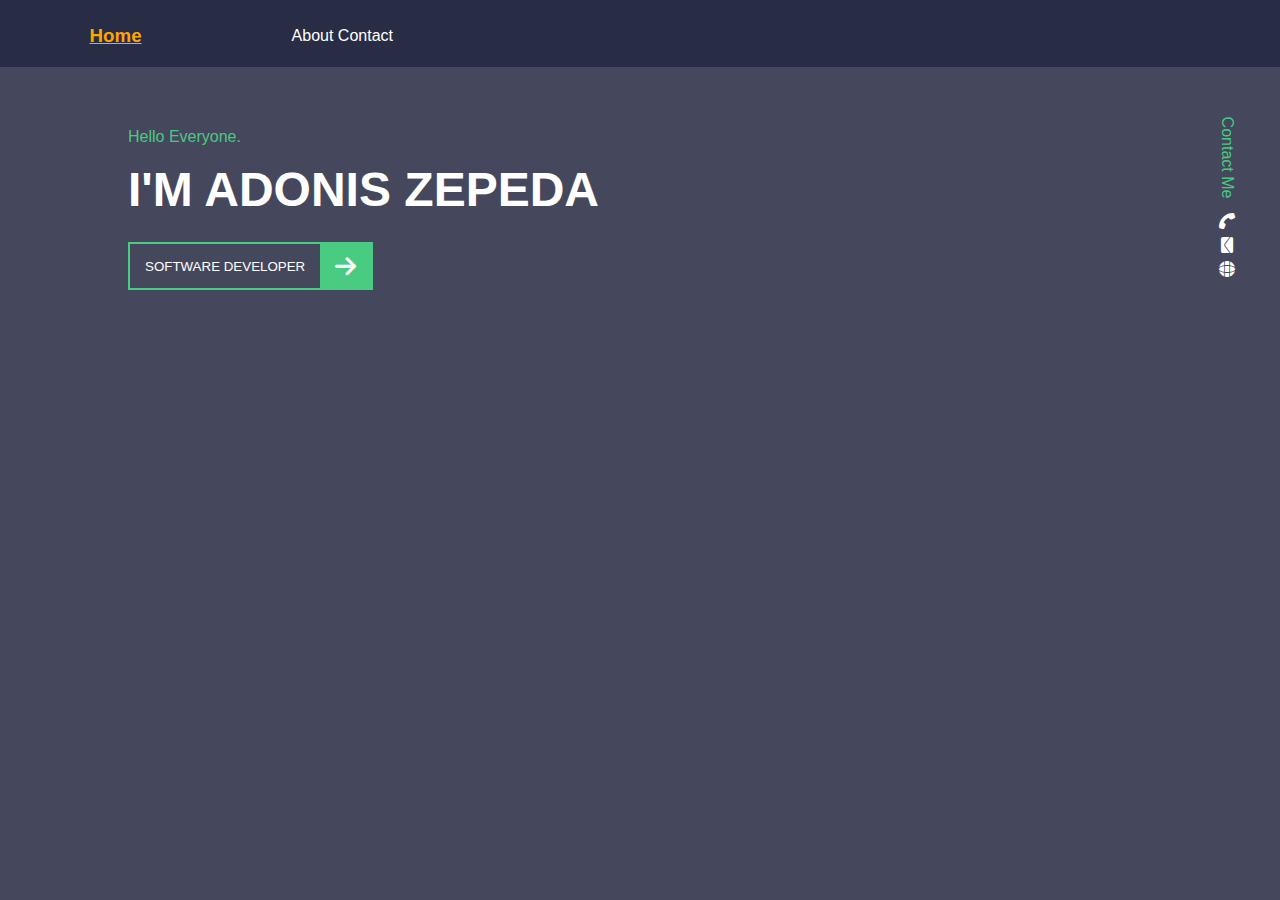
<file: index.html>
<!DOCTYPE html>

<html>
   
    <head>
        <title>Website Basics</title>

        <link rel="stylesheet" href="https://cdnjs.cloudflare.com/ajax/libs/font-awesome/6.6.0/css/all.min.css">
        <link rel="stylesheet" href="./css/style.css">
    </head>
    
    <body>
        <header>
            <a class="active" href="./index.html">
                <h3>Home</h3>
            </a>

            <nav>             
                <a href="./about.html">About</a>                     
                <a href="./contact.html">Contact</a>           
            </nav>
        </header>
    
        <main>
            <section>
                <!-- Tthis is how you add inline styles -->
                <!-- <p style="color: orange; background-color: lightseagreen;">Hello Everyone</p> -->
                <p>Hello Everyone.</p>
                <h1>I'm Adonis Zepeda</h1>               
                <button>Software Developer <i class="fa-solid fa-arrow-right"></i></button>
            </section>

            <aside>
                <p>Contact Me</p>
                <i class="fa-solid fa-phone"></i>
                <i class="fa-solid fa-envelope"></i>
                <i class="fa-solid fa-globe"></i>                               
            </aside>
        </main>
    </body>

</html>
</file>
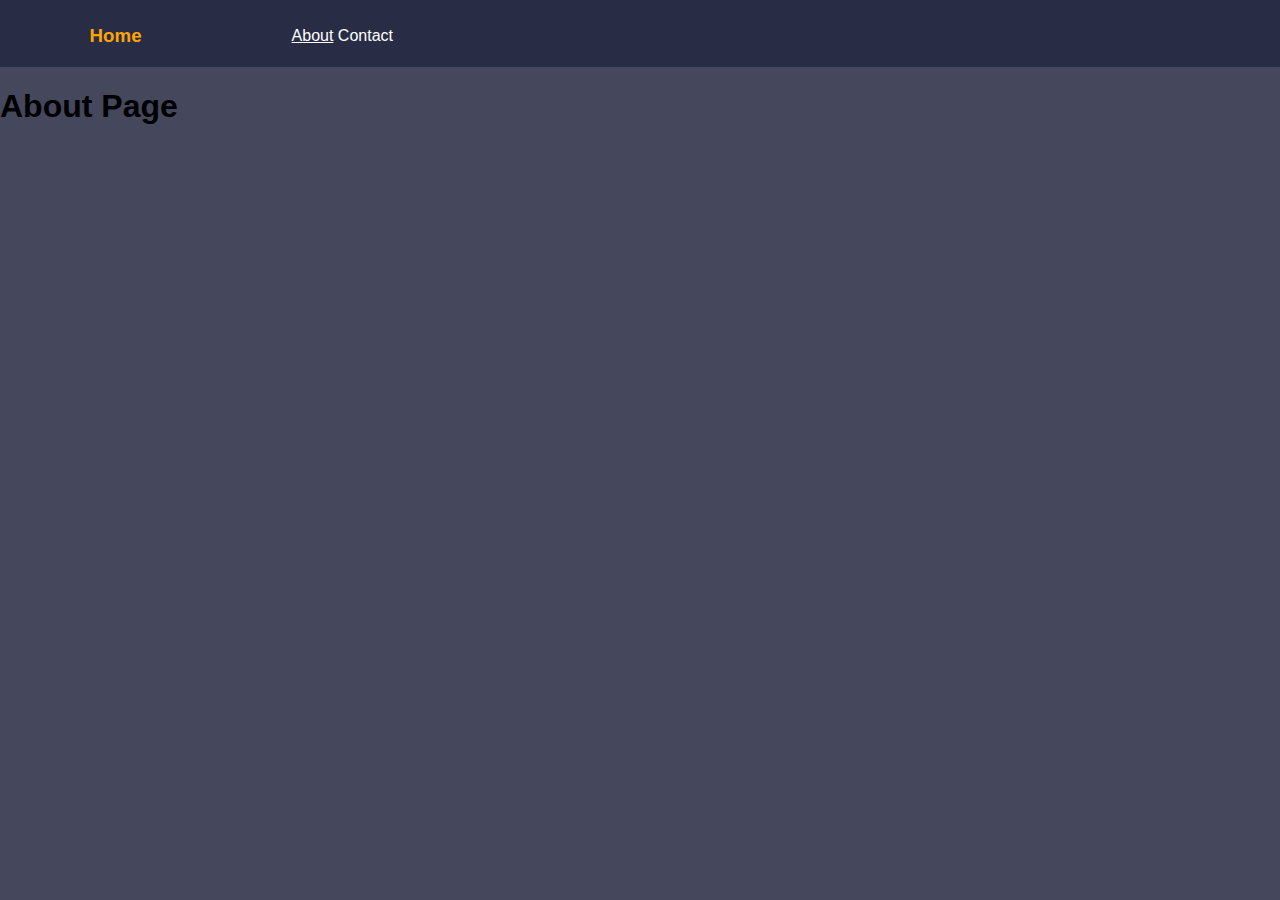
<file: about.html>
<!DOCTYPE html>
<html lang="en">
<head>
    <meta charset="UTF-8">
    <meta name="viewport" content="width=device-width, initial-scale=1.0">
    <title>About</title>
    
    <link rel="stylesheet" href="./css/style.css">
</head>
<body>
    <header>
        <a href="./index.html">
            <h3>Home</h3>
        </a>
    
        <nav>
          <a class="active" href="./about.html">About</a>    
          <a href="./contact.html">Contact</a>
        </nav>
    </header>
    
    <h1>About Page</h1>
</body>
</html>
</file>
<file: css/style.css>
/* VARIABLES */
:root {
    --highlightcolor: #4be089dc;
}

/* RESETS */
body {
    background-color: #272b42dc;
    margin: 0;
    font-family: sans-serif;
    overflow-x: hidden;
}

h3 {
    margin: 0;
}                 

a {
    text-decoration: none;
}

/* ANIMATION */
@keyframes slide-in {
    from {
        transform: translateX(-300%);
    }

    to {
        transform: translateX(0);
    }
}

/* CUSTOM STYLES */

header {
    /* Aligns the direct children on a row left to right */
    display: flex;
    /* Once you set diaplay: flex, you can align items vertically and horizontally with flexbox properties */
    /* Align items will align the direct children on the y-axis(top to bottom) */
    align-items: center;
    /* push the direct chidren as far apart as possible, using the space between them (x-axis) */
    /* justify-content: space-between; */
    background: #242942dc;
    padding: 25px 7% 20px;
}             

header a {
    color: orange;
}


header nav {
    /* Percentage values are always a percentage of the parent's value(widht-height) */
    margin-left: 150px;
} 


header a:hover, header a.active {
    text-decoration: underline;
}

header nav a{
    color: #fff
} 

/* Select all links with the nav except the last one */
header nav a:not(:last-child) {
    margin-right: 10xp;
}

main {
    display: flex;
    justify-content: space-between;
    padding: 45px 3% 0 10%;
}


section p {
    color: var(--highlightcolor);                  
}

section h1 {
    color: white;
    font-size: 3rem;
    text-transform: uppercase;
    margin: 0 0 25px;
    animation: slide-in 1s;
}

section button {
    background: none;
    border: 2px solid #4be089dc ;
    padding: 0 0 0 15px;
    color: white;
    text-transform: uppercase;
    cursor: pointer;
    display: flex;
    align-items: center;
    transition: all .4s;
}

section button i {
    /* color: red; */
    font-size: 1.5rem;
    background: #4be089dc;
    padding: 10px 15px;
    margin-left: 15px;
}

section button:hover {
    background: #3cb66fdc;
    color: black;    
    transform: translatex(20px);
}

aside {
    display: flex;
    align-items: center;
    transform: rotate(90deg);
    position: relative;
    left: 70px;
}

aside p{
    color: var(--highlightcolor);
    margin-right: 15px;
}

aside i {
    color: #fff;
    margin-right: 8px;
}
</file>
